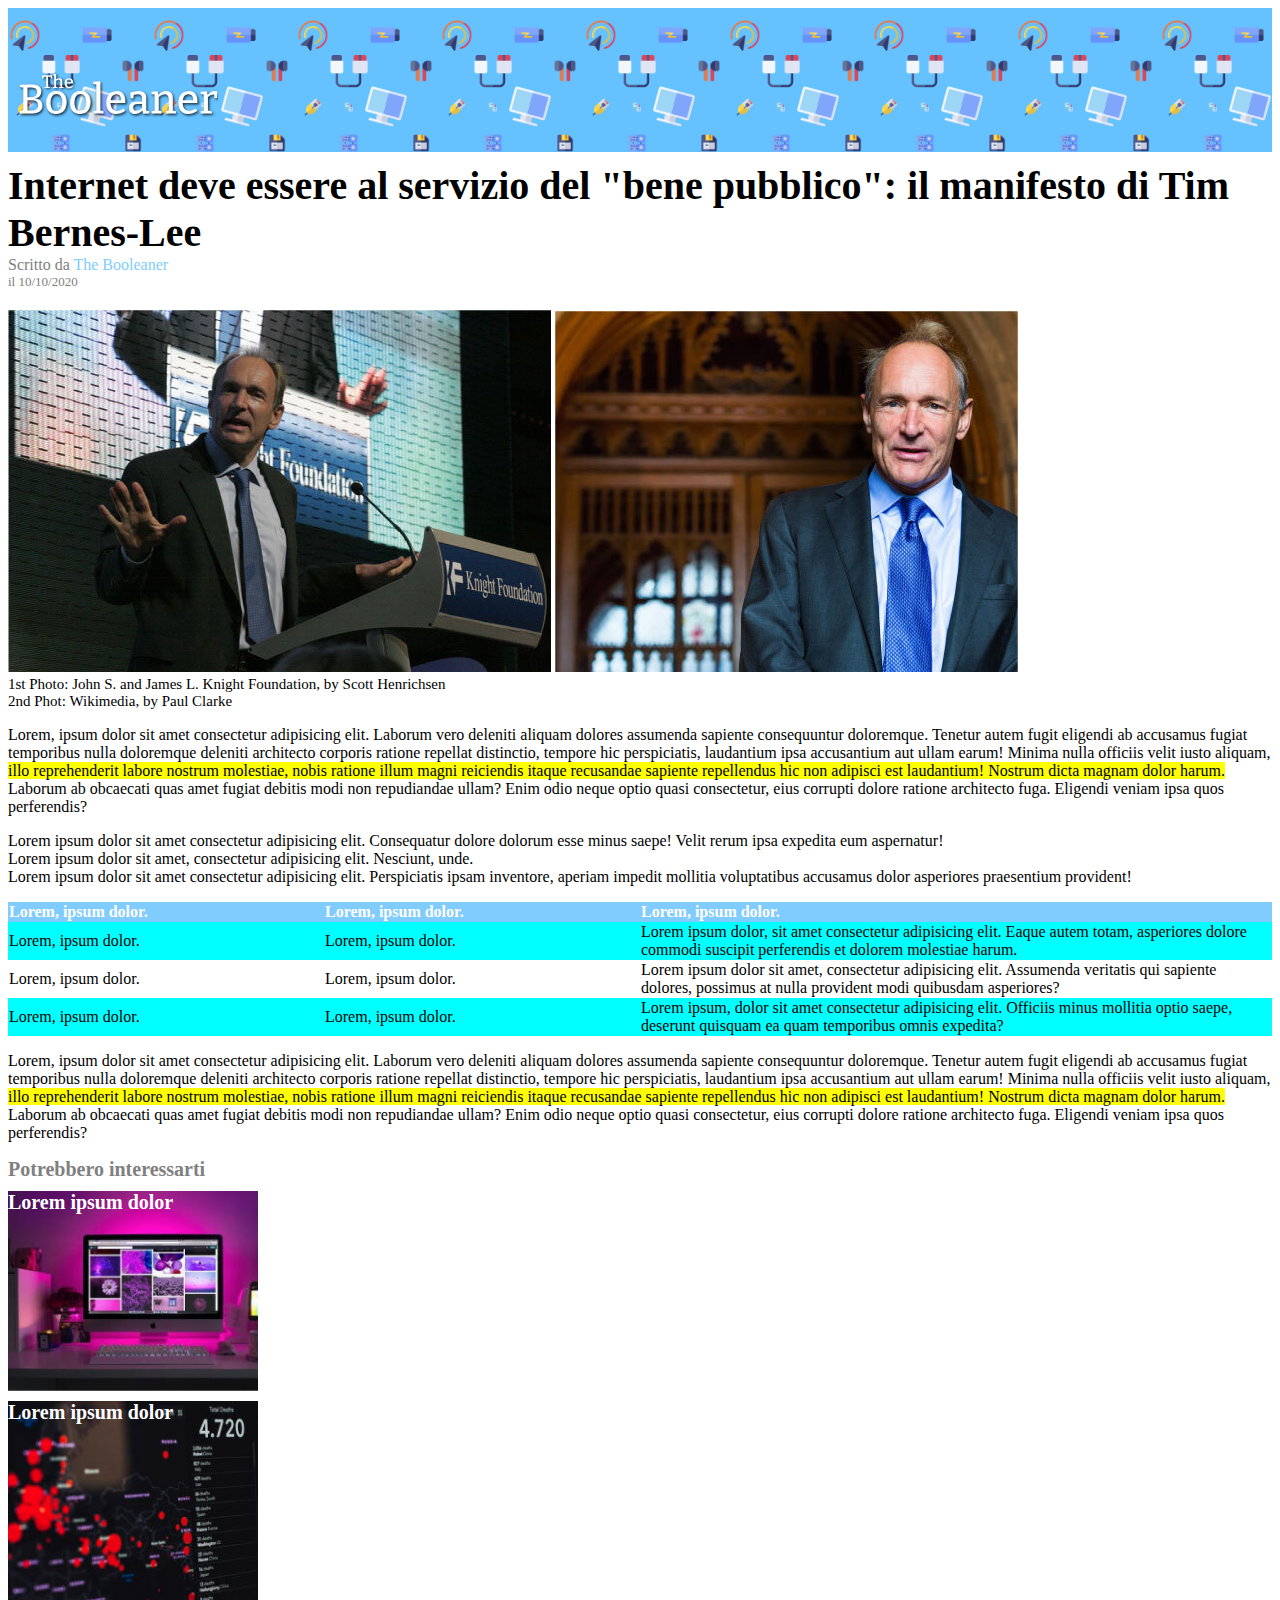
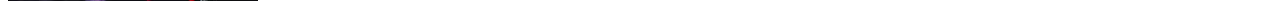
<file: index.html>
<!DOCTYPE html>
<html lang="en">
<head>
    <meta charset="UTF-8">
    <meta http-equiv="X-UA-Compatible" content="IE=edge">
    <meta name="viewport" content="width=device-width, initial-scale=1.0">
    <title>The Booleaner</title>
    <link rel="stylesheet" href="style.css">
</head>
<body>
    
    <!-- header -->
    <header>
        <img width="200px" src="./img/logo.svg" alt="logo">
    </header>
    <!-- / header -->
    
    <main>

        <!-- Title-->
        <section>
            <div id="title">Internet deve essere al servizio del "bene pubblico": il manifesto di Tim Bernes-Lee</div>
            <div id="credits">Scritto da <a href="#">The Booleaner</a></div>
            <div id="date">il 10/10/2020</div>
        </section>
        <!-- / Title -->

        <!-- img  -->
        <div id="images">
            <img src="./img/tim-1.jpg" alt="Tim">
            <img src="./img/tim-2.jpg" alt="Tim">
            <div id="description">
                1st Photo: John S. and James L. Knight Foundation, by Scott Henrichsen
            <br>2nd Phot: Wikimedia, by Paul Clarke</div>
        </div>
        <!-- / img -->
        
        <!-- paragraph -->
        <p>Lorem, ipsum dolor sit amet consectetur adipisicing elit. Laborum vero deleniti aliquam dolores assumenda sapiente consequuntur doloremque. Tenetur autem fugit eligendi ab accusamus fugiat temporibus nulla doloremque deleniti architecto corporis ratione repellat distinctio, tempore hic perspiciatis, laudantium ipsa accusantium aut ullam earum! Minima nulla officiis velit iusto aliquam, <mark>illo reprehenderit labore nostrum molestiae, nobis ratione illum magni reiciendis itaque recusandae sapiente repellendus hic non adipisci est laudantium! Nostrum dicta magnam dolor harum. </mark> Laborum ab obcaecati quas amet fugiat debitis modi non repudiandae ullam? Enim odio neque optio quasi consectetur, eius corrupti dolore ratione architecto fuga. Eligendi veniam ipsa quos perferendis?</p>
        <!-- / paragraph -->

        <!-- list -->
        <li>Lorem ipsum dolor sit amet consectetur adipisicing elit. Consequatur dolore dolorum esse minus saepe! Velit rerum ipsa expedita eum aspernatur!</li>
        <li>Lorem ipsum dolor sit amet, consectetur adipisicing elit. Nesciunt, unde.</li>
        <li>Lorem ipsum dolor sit amet consectetur adipisicing elit. Perspiciatis ipsam inventore, aperiam impedit mollitia voluptatibus accusamus dolor asperiores praesentium provident!</li>
        <!-- / list -->

        <!-- Table -->
        <p>
            <table>
                <thead>

                    <tr>
                        <th>Lorem, ipsum dolor.</th>
                        <th>Lorem, ipsum dolor.</th>
                        <th>Lorem, ipsum dolor.</th>
                    </tr>

                </thead>

                <tbody>   

                    <tr class="trblue">
                        <td>Lorem, ipsum dolor.</td>
                        <td>Lorem, ipsum dolor.</td>
                        <td class="tdright">Lorem ipsum dolor, sit amet consectetur adipisicing elit. Eaque autem totam, asperiores dolore commodi suscipit perferendis et dolorem molestiae harum.</td>
                    </tr>

                    <tr #central>
                        <td>Lorem, ipsum dolor.</td>
                        <td>Lorem, ipsum dolor.</td>
                        <td class="tdright">Lorem ipsum dolor sit amet, consectetur adipisicing elit. Assumenda veritatis qui sapiente dolores, possimus at nulla provident modi quibusdam asperiores?</td>
                    </tr>

                    <tr class="trblue">
                        <td>Lorem, ipsum dolor.</td>
                        <td>Lorem, ipsum dolor.</td>
                        <td class="tdright">Lorem ipsum, dolor sit amet consectetur adipisicing elit. Officiis minus mollitia optio saepe, deserunt quisquam ea quam temporibus omnis expedita?</td>
                    </tr>

                </tbody>    
                
            </table>
        </p>
        <!-- / Table -->

        <!-- paragraph -->
        <p>Lorem, ipsum dolor sit amet consectetur adipisicing elit. Laborum vero deleniti aliquam dolores assumenda sapiente consequuntur doloremque. Tenetur autem fugit eligendi ab accusamus fugiat temporibus nulla doloremque deleniti architecto corporis ratione repellat distinctio, tempore hic perspiciatis, laudantium ipsa accusantium aut ullam earum! Minima nulla officiis velit iusto aliquam, <mark>illo reprehenderit labore nostrum molestiae, nobis ratione illum magni reiciendis itaque recusandae sapiente repellendus hic non adipisci est laudantium! Nostrum dicta magnam dolor harum. </mark> Laborum ab obcaecati quas amet fugiat debitis modi non repudiandae ullam? Enim odio neque optio quasi consectetur, eius corrupti dolore ratione architecto fuga. Eligendi veniam ipsa quos perferendis?</p>
        <!-- / paragraph -->

    </main>
    
    <!-- footer - suggerimenti -->
    <footer>
        Potrebbero interessarti
        <div id="imgpc">Lorem ipsum dolor</div>
        <div id="imgscreen">Lorem ipsum dolor</div>
    </footer>
    <!-- / footer -->

</body>
</html>
</file>
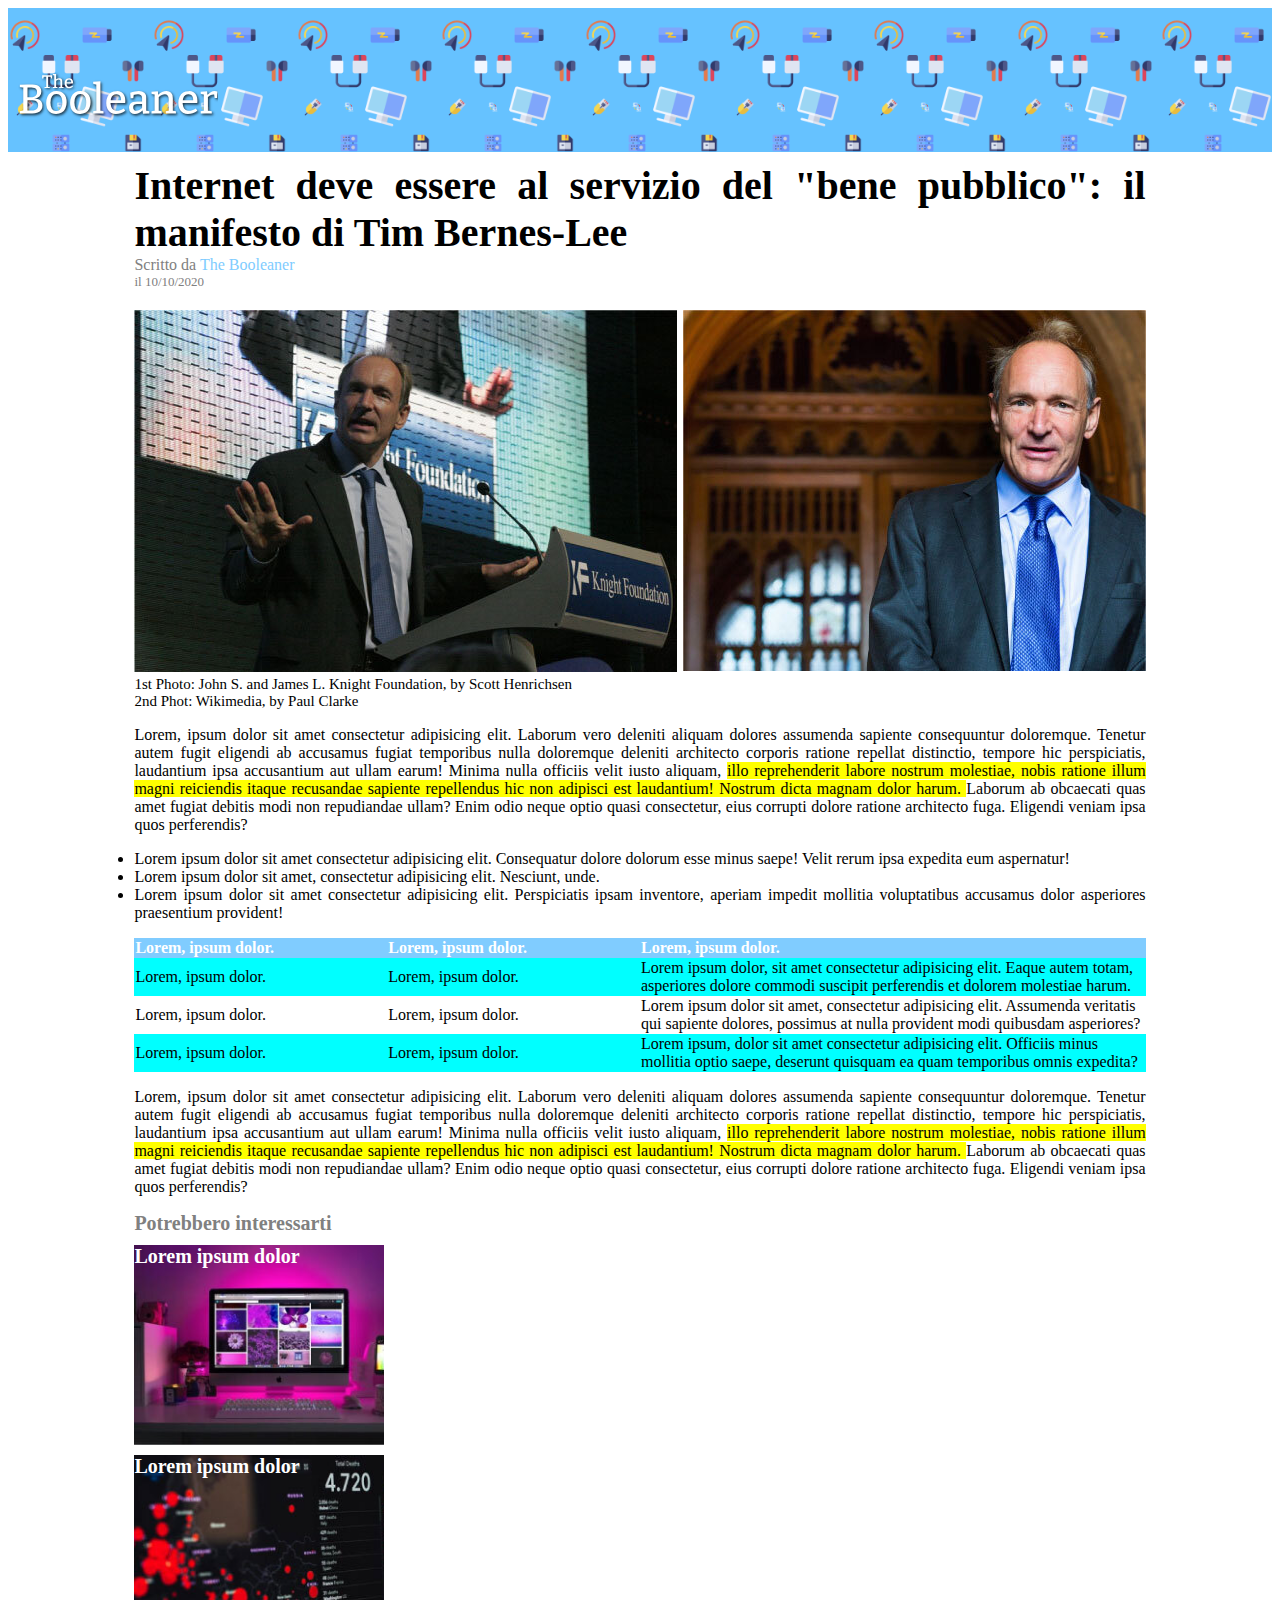
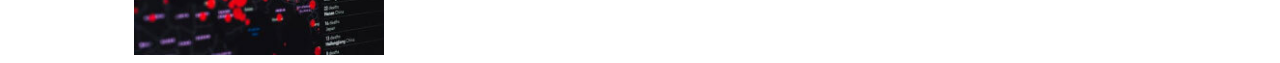
<file: bonus/index.html>
<!DOCTYPE html>

<html lang="en">
<head>
    <meta charset="UTF-8">
    <meta http-equiv="X-UA-Compatible" content="IE=edge">
    <meta name="viewport" content="width=device-width, initial-scale=1.0">
    <title>The Booleaner</title>
    <link rel="stylesheet" href="style.css">
</head>
<body>
    
    <!-- header -->
    <header>
        <img width="200px" src="./img/logo.svg" alt="logo">
    </header>
    <!-- / header -->
    
    <main>

        <!-- Title-->
        <section>
            <div id="title">Internet deve essere al servizio del "bene pubblico": il manifesto di Tim Bernes-Lee</div>
            <div id="credits">Scritto da <a href="#">The Booleaner</a></div>
            <div id="date">il 10/10/2020</div>
        </section>
        <!-- / Title -->

        <!-- img  -->
        <div id="images">
            <img src="./img/tim-1.jpg" alt="Tim">
            <img id="imgtwo" src="./img/tim-2.jpg" alt="Tim">
            <div id="description">
                1st Photo: John S. and James L. Knight Foundation, by Scott Henrichsen
            <br>2nd Phot: Wikimedia, by Paul Clarke</div>
        </div>
        <!-- / img -->
        
        <!-- paragraph -->
        <p>Lorem, ipsum dolor sit amet consectetur adipisicing elit. Laborum vero deleniti aliquam dolores assumenda sapiente consequuntur doloremque. Tenetur autem fugit eligendi ab accusamus fugiat temporibus nulla doloremque deleniti architecto corporis ratione repellat distinctio, tempore hic perspiciatis, laudantium ipsa accusantium aut ullam earum! Minima nulla officiis velit iusto aliquam, <mark>illo reprehenderit labore nostrum molestiae, nobis ratione illum magni reiciendis itaque recusandae sapiente repellendus hic non adipisci est laudantium! Nostrum dicta magnam dolor harum. </mark> Laborum ab obcaecati quas amet fugiat debitis modi non repudiandae ullam? Enim odio neque optio quasi consectetur, eius corrupti dolore ratione architecto fuga. Eligendi veniam ipsa quos perferendis?</p>
        <!-- / paragraph -->

        <!-- list -->
        <li>Lorem ipsum dolor sit amet consectetur adipisicing elit. Consequatur dolore dolorum esse minus saepe! Velit rerum ipsa expedita eum aspernatur!</li>
        <li>Lorem ipsum dolor sit amet, consectetur adipisicing elit. Nesciunt, unde.</li>
        <li>Lorem ipsum dolor sit amet consectetur adipisicing elit. Perspiciatis ipsam inventore, aperiam impedit mollitia voluptatibus accusamus dolor asperiores praesentium provident!</li>
        <!-- / list -->

        <!-- Table -->
        <p>
            <table>
                <thead>

                    <tr>
                        <th>Lorem, ipsum dolor.</th>
                        <th>Lorem, ipsum dolor.</th>
                        <th>Lorem, ipsum dolor.</th>
                    </tr>

                </thead>

                <tbody>   

                    <tr class="trblue">
                        <td>Lorem, ipsum dolor.</td>
                        <td>Lorem, ipsum dolor.</td>
                        <td class="tdright">Lorem ipsum dolor, sit amet consectetur adipisicing elit. Eaque autem totam, asperiores dolore commodi suscipit perferendis et dolorem molestiae harum.</td>
                    </tr>

                    <tr #central>
                        <td>Lorem, ipsum dolor.</td>
                        <td>Lorem, ipsum dolor.</td>
                        <td class="tdright">Lorem ipsum dolor sit amet, consectetur adipisicing elit. Assumenda veritatis qui sapiente dolores, possimus at nulla provident modi quibusdam asperiores?</td>
                    </tr>

                    <tr class="trblue">
                        <td>Lorem, ipsum dolor.</td>
                        <td>Lorem, ipsum dolor.</td>
                        <td class="tdright">Lorem ipsum, dolor sit amet consectetur adipisicing elit. Officiis minus mollitia optio saepe, deserunt quisquam ea quam temporibus omnis expedita?</td>
                    </tr>

                </tbody>    
                
            </table>
        </p>
        <!-- / Table -->

        <!-- paragraph -->
        <p>Lorem, ipsum dolor sit amet consectetur adipisicing elit. Laborum vero deleniti aliquam dolores assumenda sapiente consequuntur doloremque. Tenetur autem fugit eligendi ab accusamus fugiat temporibus nulla doloremque deleniti architecto corporis ratione repellat distinctio, tempore hic perspiciatis, laudantium ipsa accusantium aut ullam earum! Minima nulla officiis velit iusto aliquam, <mark>illo reprehenderit labore nostrum molestiae, nobis ratione illum magni reiciendis itaque recusandae sapiente repellendus hic non adipisci est laudantium! Nostrum dicta magnam dolor harum. </mark> Laborum ab obcaecati quas amet fugiat debitis modi non repudiandae ullam? Enim odio neque optio quasi consectetur, eius corrupti dolore ratione architecto fuga. Eligendi veniam ipsa quos perferendis?</p>
        <!-- / paragraph -->

    </main>
    
    <!-- footer - suggerimenti -->
    <footer>
        Potrebbero interessarti
        <div id="imgpc">Lorem ipsum dolor</div>
        <div id="imgscreen">Lorem ipsum dolor</div>
    </footer>
    <!-- / footer -->

</body>
</html>
</file>
<file: style.css>
header {
    background-color: #66c2ff;
    background-image: url("./img/pattern.png");
    background-size: contain;
}

header > img {
    height: 100px;
    padding-top: 40px;
    margin-left: 10px;
    
}

main > section {
    padding-top: 10px;
}

#title {
    font-size: 40px;
    font-weight: 600;
}

#credits {
    color: gray;
}

a {
    text-decoration: none;
    color: #80ccff;
}

#date {
    color: gray;
    font-size: 13px;
}

#images {
    padding-top: 20px;;
}

#description {
    font-size: 15px;
}

table {
    width: 100%;
    text-align: left;
    border-collapse: collapse;
}

thead {
    background-color: #80ccff;
    color: white;
}

.trblue {
    background-color: aqua;
}

#central {
    background-color: white;
}

.tdright {
    width: 50%;
}

footer {
    color: gray;
    font-size: 20px;
    font-weight: bold;
}

#imgpc {
    width: 250px;
    height: 200px;
    background-image:url("./img/monitor.jpg");
    background-size: cover;
    margin-top: 10px;
    color: white;
}

#imgscreen {
    width: 250px;
    height: 200px;
    background-image:url("./img/graph.jpg");
    background-size: cover;
    margin-top: 10px;
    color: white;
}
</file>
<file: bonus/style.css>
header {
    background-color: #66c2ff;
    background-image: url("./img/pattern.png");
    background-size: contain;
}

header > img {
    height: 100px;
    padding-top: 40px;
    margin-left: 10px;
    
}

main {
    width: 80%;
    margin: auto;
    text-align: justify;
    text-justify: inter-word;
}

main > section {
    padding-top: 10px;
}

#title {
    font-size: 40px;
    font-weight: 600;

}

#credits {
    color: gray;
}

a {
    text-decoration: none;
    color: #80ccff;
}

#date {
    color: gray;
    font-size: 13px;
}

#images {
    padding-top: 20px;
    margin: auto;
    overflow: auto;
}

#imgtwo {
    float: right;
}

#description {
    font-size: 15px;
}

table {
    width: 100%;
    text-align: left;
    border-collapse: collapse;
}

thead {
    background-color: #80ccff;
    color: white;
}

.trblue {
    background-color: aqua;
}

#central {
    background-color: white;
}

.tdright {
    width: 50%;
}

footer {
    color: gray;
    font-size: 20px;
    font-weight: bold;
    width: 80%;
    margin: auto;
}

#imgpc {
    width: 250px;
    height: 200px;
    background-image:url("./img/monitor.jpg");
    background-size: cover;
    margin-top: 10px;
    color: white;
}

#imgscreen {
    width: 250px;
    height: 200px;
    background-image:url("./img/graph.jpg");
    background-size: cover;
    margin-top: 10px;
    color: white;
}
</file>
